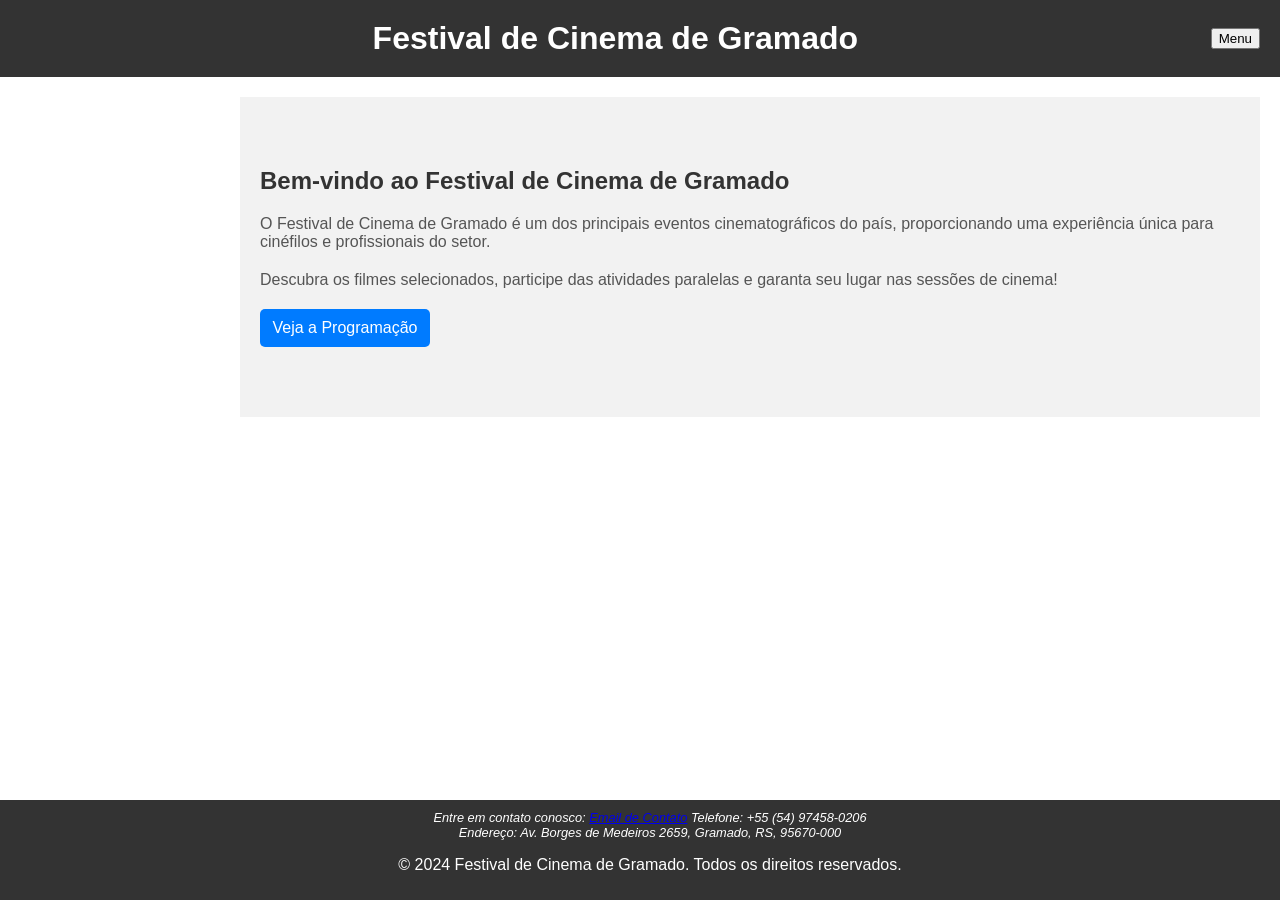
<file: 02-Entega da ADO02/01-ADO02-Entrega01/index.html>
<!DOCTYPE html>
<html lang="pt-BR">
  <head>
    <meta charset="UTF-8" />
    <meta name="viewport" content="width=device-width, initial-scale=1.0" />
    <title>Festival de Cinema de Gramado</title>
    <link rel="stylesheet" href="style.css" />
  </head>
  <body>
    <header>
      <h1>Festival de Cinema de Gramado</h1>
      <button id="toggleMenu">Menu</button>
    </header>
    <nav id="sidebar">
      <ul>
        <li><a href="homepage.html">Página Inicial</a></li>
        <li><a href="submissao.html">Submissão de Filmes</a></li>
        <li><a href="avaliacao.html">Avaliação de Filmes</a></li>
        <li><a href="programacao.html">Programação e Agendamento</a></li>
        <li><a href="venda_ingressos.html">Venda de Ingressos</a></li>
        <li>
          <a href="eventos_paralelos.html">Gestão de Eventos Paralelos</a>
        </li>
        <li><a href="sobre_nos.html">Sobre Nós</a></li>
      </ul>
    </nav>
    <section>
      <div class="section-home">
        <h2>Bem-vindo ao Festival de Cinema de Gramado</h2>
        <p>
          O Festival de Cinema de Gramado é um dos principais eventos
          cinematográficos do país, proporcionando uma experiência única para
          cinéfilos e profissionais do setor.
        </p>
        <p>
          Descubra os filmes selecionados, participe das atividades paralelas e
          garanta seu lugar nas sessões de cinema!
        </p>
        <a href="#" class="btn">Veja a Programação</a>
      </div>

      <div class="carousel">
        <!-- Carrossel de fotos aqui -->
      </div>
      <div class="video">
        <!-- Espaço para o vídeo do festival aqui -->
      </div>
      <div class="more-info">
        <!-- Mais informações sobre o festival aqui -->
      </div>
    </section>
    <footer>
      <address class="final">
        <!---- classe para mexer na parte do footer ---->
        Entre em contato conosco:
        <a href="festivaldegramadooficial2024S@gmail.com">Email de Contato</a>
        Telefone: +55 (54) 97458-0206
        <br />
        Endereço: Av. Borges de Medeiros 2659, Gramado, RS, 95670-000
      </address>
      <p>
        &copy; 2024 Festival de Cinema de Gramado. Todos os direitos reservados.
      </p>
    </footer>

    <script src="https://code.jquery.com/jquery-3.6.0.min.js"></script>
    <script>
      $(document).ready(function () {
        $("#toggleMenu").click(function () {
          $("#sidebar").toggle();
        });
      });
    </script>
  </body>
</html>
</file>
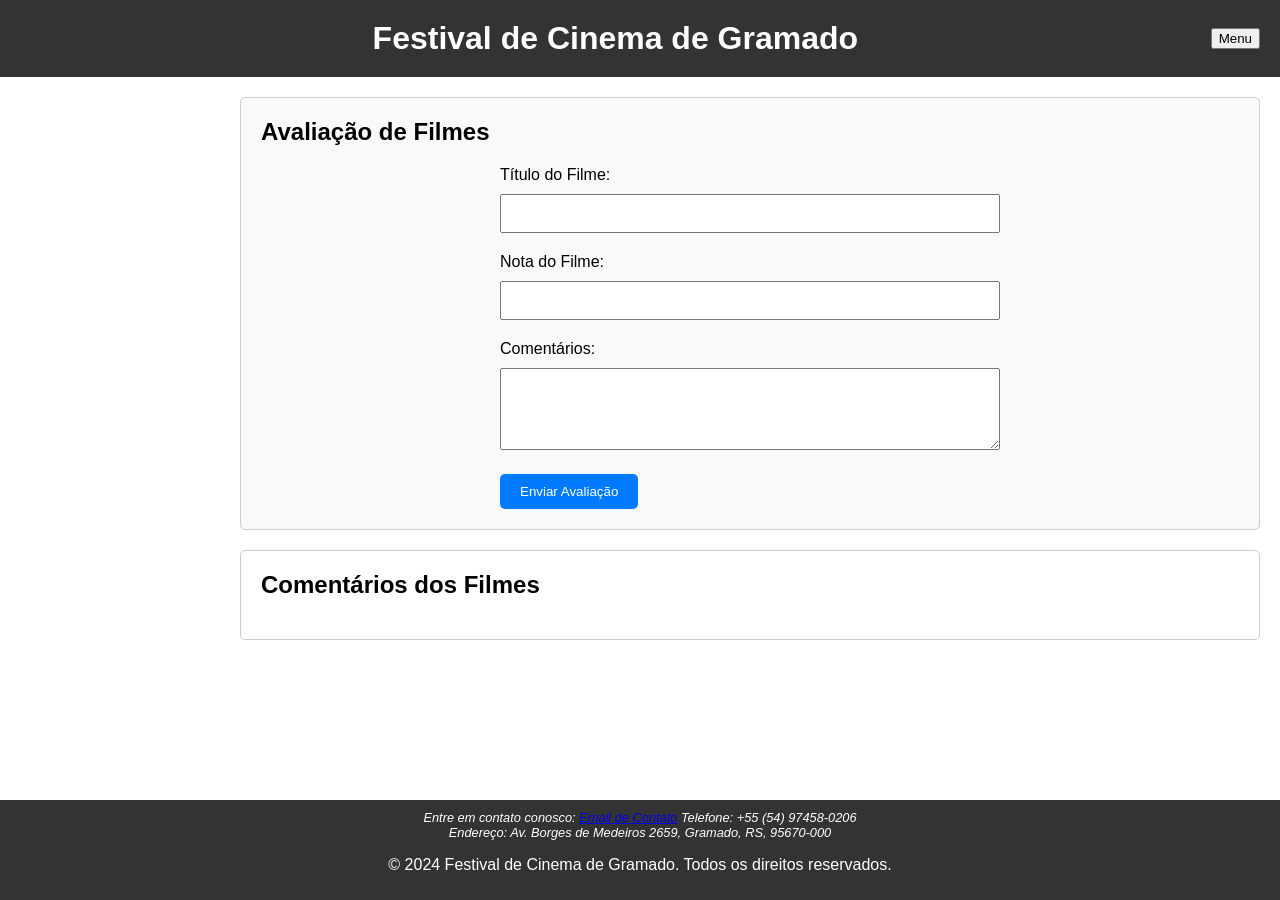
<file: 05 - Entrega do Projeto Final/Projeto Web/avaliacao.html>
<!DOCTYPE html>
<html lang="pt-BR">
<head>
    <meta charset="UTF-8" />
    <meta name="viewport" content="width=device-width, initial-scale=1.0" />
    <title>Avaliação de Filmes - Festival de Cinema de Gramado</title>
    <link rel="stylesheet" href="avaliacao.css" />
</head>
<body>
    <header>
        <h1>Festival de Cinema de Gramado</h1>
        <button id="toggleMenu">Menu</button>
    </header>
    <nav id="sidebar" class="sidebar">
        <ul>
            <li><a href="homepage.html">Página Inicial</a></li>
            <li><a href="submissao.html">Submissão de Filmes</a></li>
            <li><a href="avaliacao.html">Avaliação de Filmes</a></li>
            <li><a href="programacao.html">Programação e Agendamento</a></li>
            <li><a href="venda_ingressos.html">Venda de Ingressos</a></li>
            <li><a href="eventos_paralelos.html">Gestão de Eventos Paralelos</a></li>
            <li><a href="sobre_nos.html">Sobre Nós</a></li>
        </ul>
    </nav>
    
    <main>
        <section class="section-avaliacao">
            <h2>Avaliação de Filmes</h2>
            <form class="form-container">
                <label for="movieTitle">Título do Filme:</label>
                <input type="text" id="movieTitle" name="movieTitle" required />

                <label for="movieRating">Nota do Filme:</label>
                <input type="number" id="movieRating" name="movieRating" min="0" max="10" step="0.1" required />

                <label for="movieComments">Comentários:</label>
                <textarea id="movieComments" name="movieComments" rows="4" required></textarea>

                <button type="submit">Enviar Avaliação</button>
            </form>
        </section>

        <section class="section-comentarios">
            <h2>Comentários dos Filmes</h2>
            <div class="comentarios-list" id="comentariosList">
                <!-- Espaço para listar os comentários dos filmes -->
            </div>
        </section>
    </main>

    <footer>
        <address class="final">
            Entre em contato conosco:
            <a href="festivaldegramadooficial2024S@gmail.com">Email de Contato</a>
            Telefone: +55 (54) 97458-0206
            <br />
            Endereço: Av. Borges de Medeiros 2659, Gramado, RS, 95670-000
        </address>
        <p>&copy; 2024 Festival de Cinema de Gramado. Todos os direitos reservados.</p>
    </footer>

    <script src="https://code.jquery.com/jquery-3.6.0.min.js"></script>
    <script src="avaliacao.js"></script>
</body>
</html>
</file>
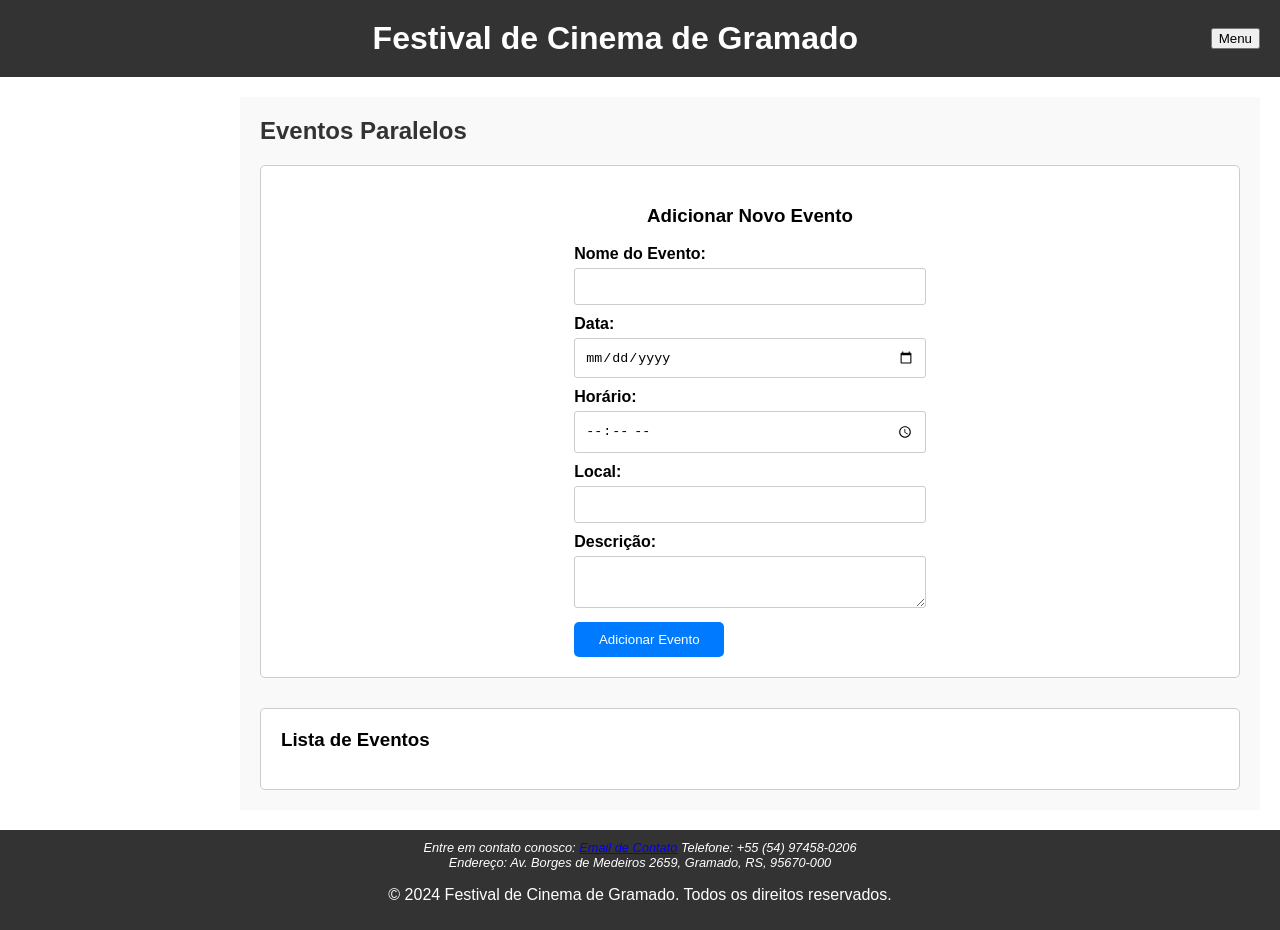
<file: 05 - Entrega do Projeto Final/Projeto Web/eventos_paralelos.html>
<!DOCTYPE html>
<html lang="pt-BR">
<head>
    <meta charset="UTF-8" />
    <meta name="viewport" content="width=device-width, initial-scale=1.0" />
    <title>Eventos Paralelos - Festival de Cinema de Gramado</title>
    <link rel="stylesheet" href="eventos_paralelos.css" />
</head>
<body>
    <header>
        <h1>Festival de Cinema de Gramado</h1>
        <button id="toggleMenu">Menu</button>
    </header>

    <nav id="sidebar">
        <ul>
            <li><a href="homepage.html">Página Inicial</a></li>
            <li><a href="submissao.html">Submissão de Filmes</a></li>
            <li><a href="avaliacao.html">Avaliação de Filmes</a></li>
            <li><a href="programacao.html">Programação e Agendamento</a></li>
            <li><a href="venda_ingressos.html">Venda de Ingressos</a></li>
            <li><a href="eventos_paralelos.html">Gestão de Eventos Paralelos</a></li>
            <li><a href="sobre_nos.html">Sobre Nós</a></li>
        </ul>
    </nav>

    <main>
        <section id="parallelEvents">
            <h2>Eventos Paralelos</h2>
            <div id="eventFormContainer">
                <h3>Adicionar Novo Evento</h3>
                <form id="addEventForm">
                    <label for="eventName">Nome do Evento:</label>
                    <input type="text" id="eventName" required>
                    <label for="eventDate">Data:</label>
                    <input type="date" id="eventDate" required>
                    <label for="eventTime">Horário:</label>
                    <input type="time" id="eventTime" required>
                    <label for="eventLocation">Local:</label>
                    <input type="text" id="eventLocation" required>
                    <label for="eventDescription">Descrição:</label>
                    <textarea id="eventDescription" required></textarea>
                    <button type="submit">Adicionar Evento</button>
                </form>
            </div>
            <div id="eventsListContainer">
                <h3>Lista de Eventos</h3>
                <div id="eventsList">
                    <!-- Eventos serão listados aqui -->
                </div>
            </div>
        </section>
    </main>

    <footer>
        <address class="final">
            Entre em contato conosco:
            <a href="festivaldegramadooficial2024S@gmail.com">Email de Contato</a>
            Telefone: +55 (54) 97458-0206
            <br />
            Endereço: Av. Borges de Medeiros 2659, Gramado, RS, 95670-000
        </address>
        <p>&copy; 2024 Festival de Cinema de Gramado. Todos os direitos reservados.</p>
    </footer>

    <script src="https://code.jquery.com/jquery-3.6.0.min.js"></script>
    <script src="eventos_paralelos.js"></script>
</body>
</html>
</file>
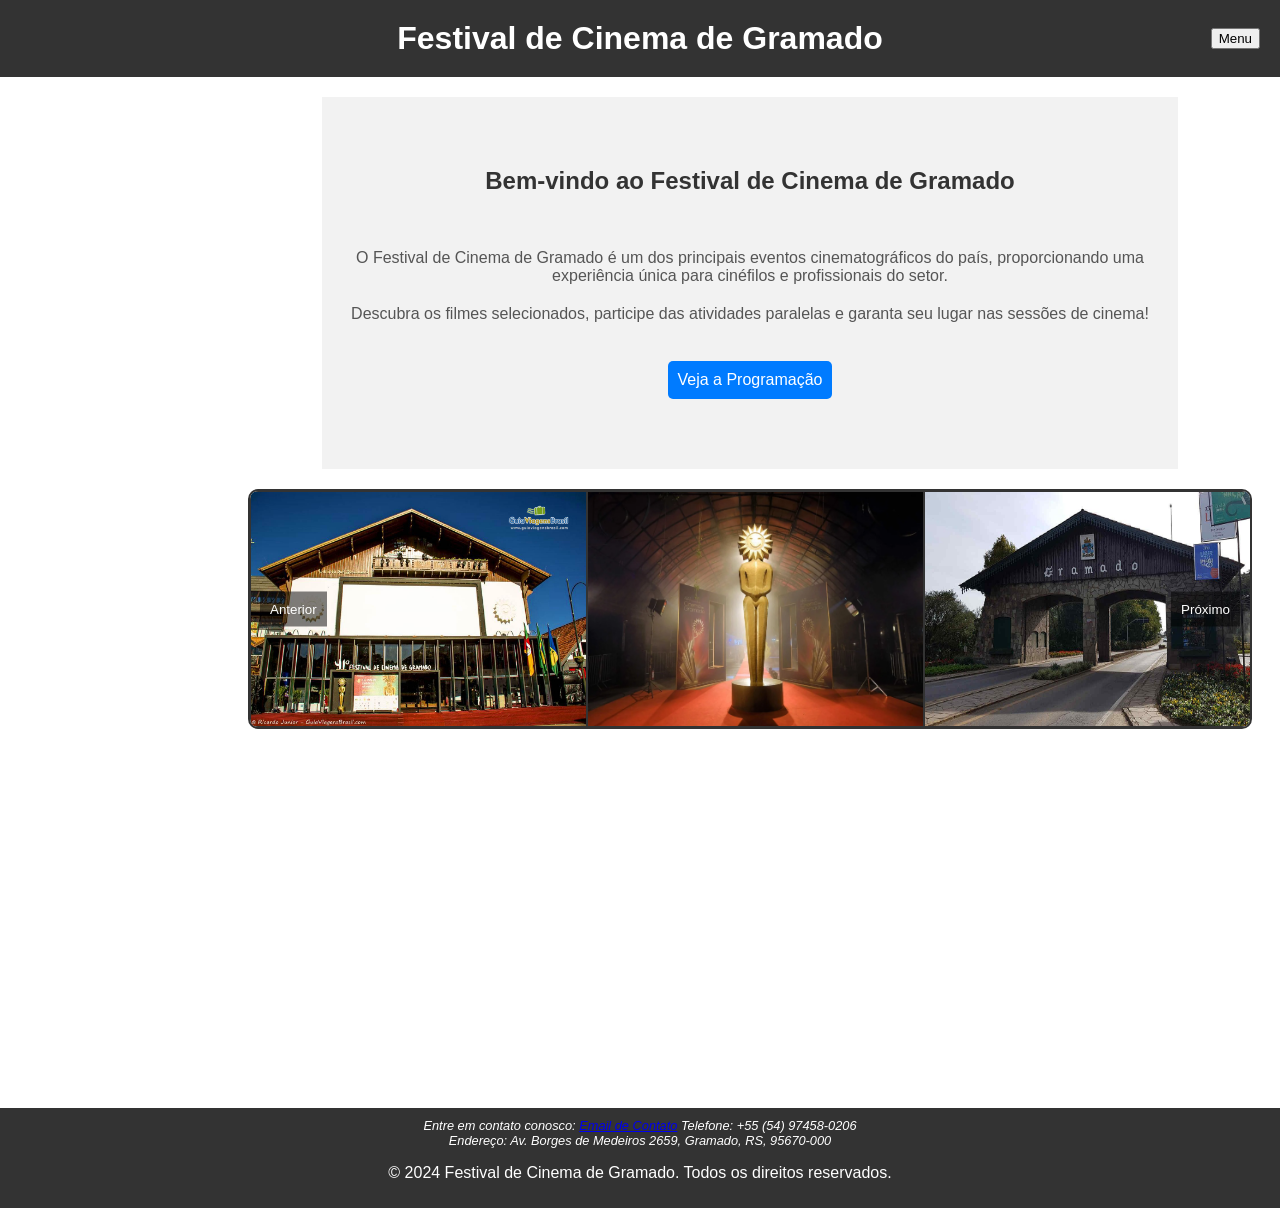
<file: 05 - Entrega do Projeto Final/Projeto Web/homepage.html>
<!DOCTYPE html>
<html lang="pt-BR">
<head>
    <meta charset="UTF-8">
    <meta name="viewport" content="width=device-width, initial-scale=1.0">
    <title>Festival de Cinema de Gramado</title>
    <link rel="stylesheet" href="homepage.css">
</head>
<body>
    <header>
        <h1>Festival de Cinema de Gramado</h1>
        <button id="toggleMenu">Menu</button>
    </header>
    <nav id="sidebar">
        <ul>
            <li><a href="homepage.html">Página Inicial</a></li>
            <li><a href="submissao.html">Submissão de Filmes</a></li>
            <li><a href="avaliacao.html">Avaliação de Filmes</a></li>
            <li><a href="programacao.html">Programação e Agendamento</a></li>
            <li><a href="venda_ingressos.html">Venda de Ingressos</a></li>
            <li><a href="eventos_paralelos.html">Gestão de Eventos Paralelos</a></li>
            <li><a href="sobre_nos.html">Sobre Nós</a></li>
        </ul>
    </nav>
    <section>
        <div class="section-home">
            <h2>Bem-vindo ao Festival de Cinema de Gramado</h2>
            <br>
            <p>O Festival de Cinema de Gramado é um dos principais eventos cinematográficos do país, proporcionando uma experiência única para cinéfilos e profissionais do setor.</p>
            <p>Descubra os filmes selecionados, participe das atividades paralelas e garanta seu lugar nas sessões de cinema!</p>
            <br>
            <a href="programacao.html" class="btn">Veja a Programação</a>
        </div>
        <div class="carousel">
            <div class="carousel-inner">
                <img src="fotos/foto1.jpeg" class="carousel-item active">
                <img src="fotos/foto2.jpeg" class="carousel-item">
                <img src="fotos/foto3.jpeg" class="carousel-item">
                <img src="fotos/foto4.jpeg" class="carousel-item">
                <img src="fotos/foto5.jpeg" class="carousel-item">
                <img src="fotos/foto6.jpeg" class="carousel-item">
                <img src="fotos/foto7.jpeg" class="carousel-item">
                <img src="fotos/foto8.jpeg" class="carousel-item">
                <img src="fotos/foto9.jpeg" class="carousel-item">
            </div>
            <button class="carousel-control prev">Anterior</button>
            <button class="carousel-control next">Próximo</button>
        </div>
        <div class="video">
            <iframe src="https://www.youtube.com/embed/_1z0xMzyCCk" frameborder="0" allow="accelerometer; autoplay; clipboard-write; encrypted-media; gyroscope; picture-in-picture" allowfullscreen></iframe>
        </div>
        <div class="more-info">
            <!-- Mais informações sobre o festival aqui -->
        </div>
    </section>
    <footer>
        <address class="final">
            <!-- classe para mexer na parte do footer -->
            Entre em contato conosco:
            <a href="festivaldegramadooficial2024S@gmail.com">Email de Contato</a>
            Telefone: +55 (54) 97458-0206
            <br>
            Endereço: Av. Borges de Medeiros 2659, Gramado, RS, 95670-000
        </address>
        <p>&copy; 2024 Festival de Cinema de Gramado. Todos os direitos reservados.</p>
    </footer>
    <script src="https://code.jquery.com/jquery-3.6.0.min.js"></script>
    <script src="homepage.js"></script>
</body>
</html>
</file>
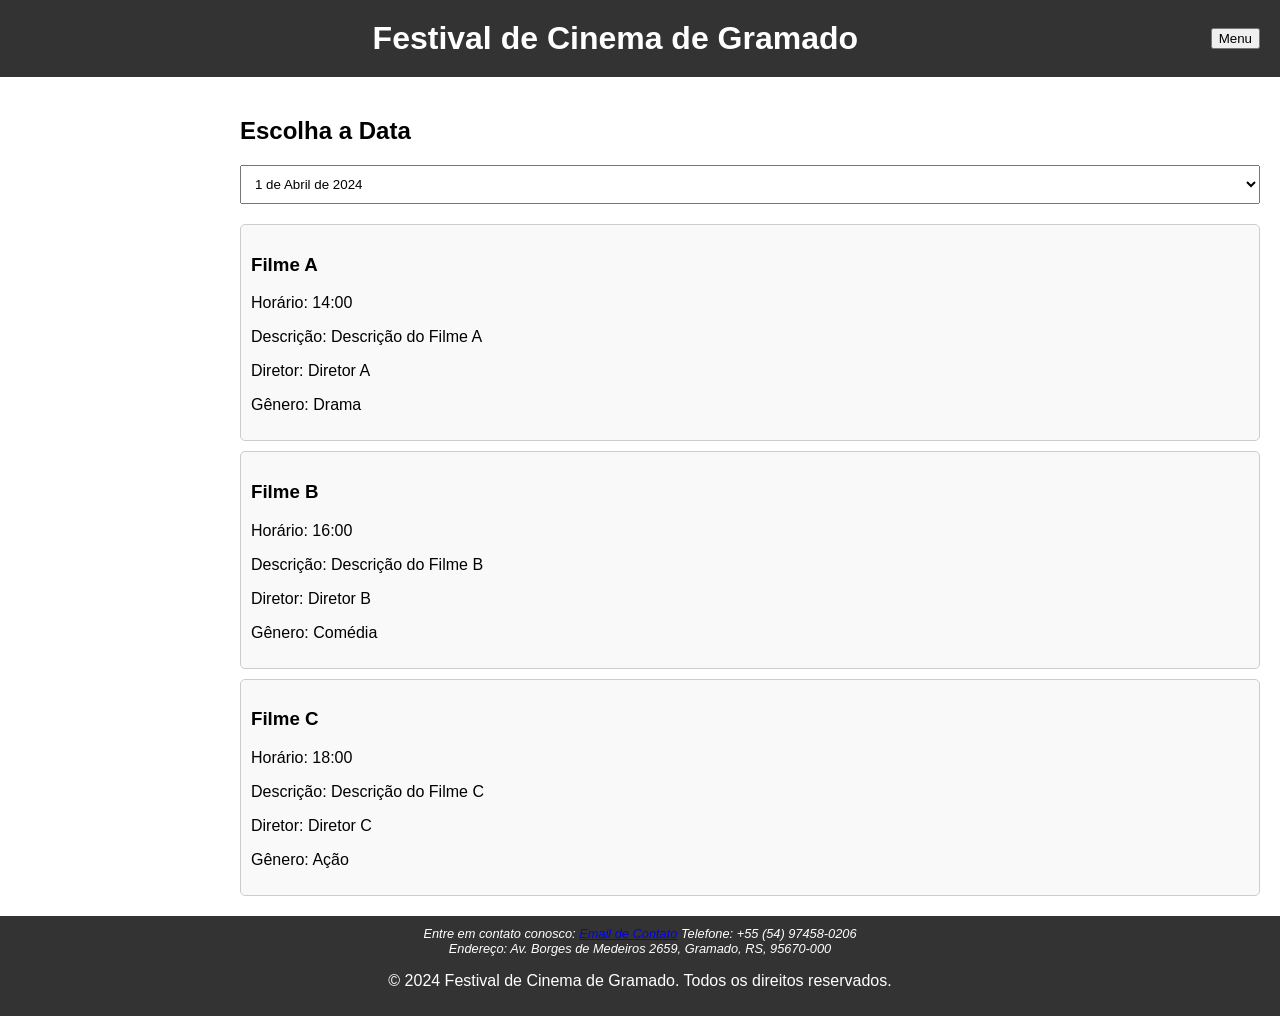
<file: 05 - Entrega do Projeto Final/Projeto Web/programacao.html>
<!DOCTYPE html>
<html lang="pt-BR">
<head>
    <meta charset="UTF-8" />
    <meta name="viewport" content="width=device-width, initial-scale=1.0" />
    <title>Programação de Filmes - Festival de Cinema de Gramado</title>
    <link rel="stylesheet" href="programacao.css" />
</head>
<body>
    <header>
        <h1>Festival de Cinema de Gramado</h1>
        <button id="toggleMenu">Menu</button>
    </header>

    <nav id="sidebar">
        <ul>
            <li><a href="homepage.html">Página Inicial</a></li>
            <li><a href="submissao.html">Submissão de Filmes</a></li>
            <li><a href="avaliacao.html">Avaliação de Filmes</a></li>
            <li><a href="programacao.html">Programação e Agendamento</a></li>
            <li><a href="venda_ingressos.html">Venda de Ingressos</a></li>
            <li><a href="eventos_paralelos.html">Gestão de Eventos Paralelos</a></li>
            <li><a href="sobre_nos.html">Sobre Nós</a></li>
        </ul>
    </nav>

    <main>
        <section id="movieSchedule">
            <h2>Escolha a Data</h2>
            <select id="dateSelector">
                <option value="2024-04-01">1 de Abril de 2024</option>
                <option value="2024-04-02">2 de Abril de 2024</option>
                <option value="2024-04-03">3 de Abril de 2024</option>
                <!-- Adicionar mais opções de datas conforme necessário -->
            </select>
        </section>

        <section id="movieList">
            <!-- A lista de filmes será exibida aqui conforme a seleção de data -->
        </section>
    </main>

    <footer>
        <address class="final">
            Entre em contato conosco:
            <a href="festivaldegramadooficial2024S@gmail.com">Email de Contato</a>
            Telefone: +55 (54) 97458-0206
            <br />
            Endereço: Av. Borges de Medeiros 2659, Gramado, RS, 95670-000
        </address>
        <p>&copy; 2024 Festival de Cinema de Gramado. Todos os direitos reservados.</p>
    </footer>

    <script src="https://code.jquery.com/jquery-3.6.0.min.js"></script>
    <script src="programacao.js"></script>
</body>
</html>
</file>
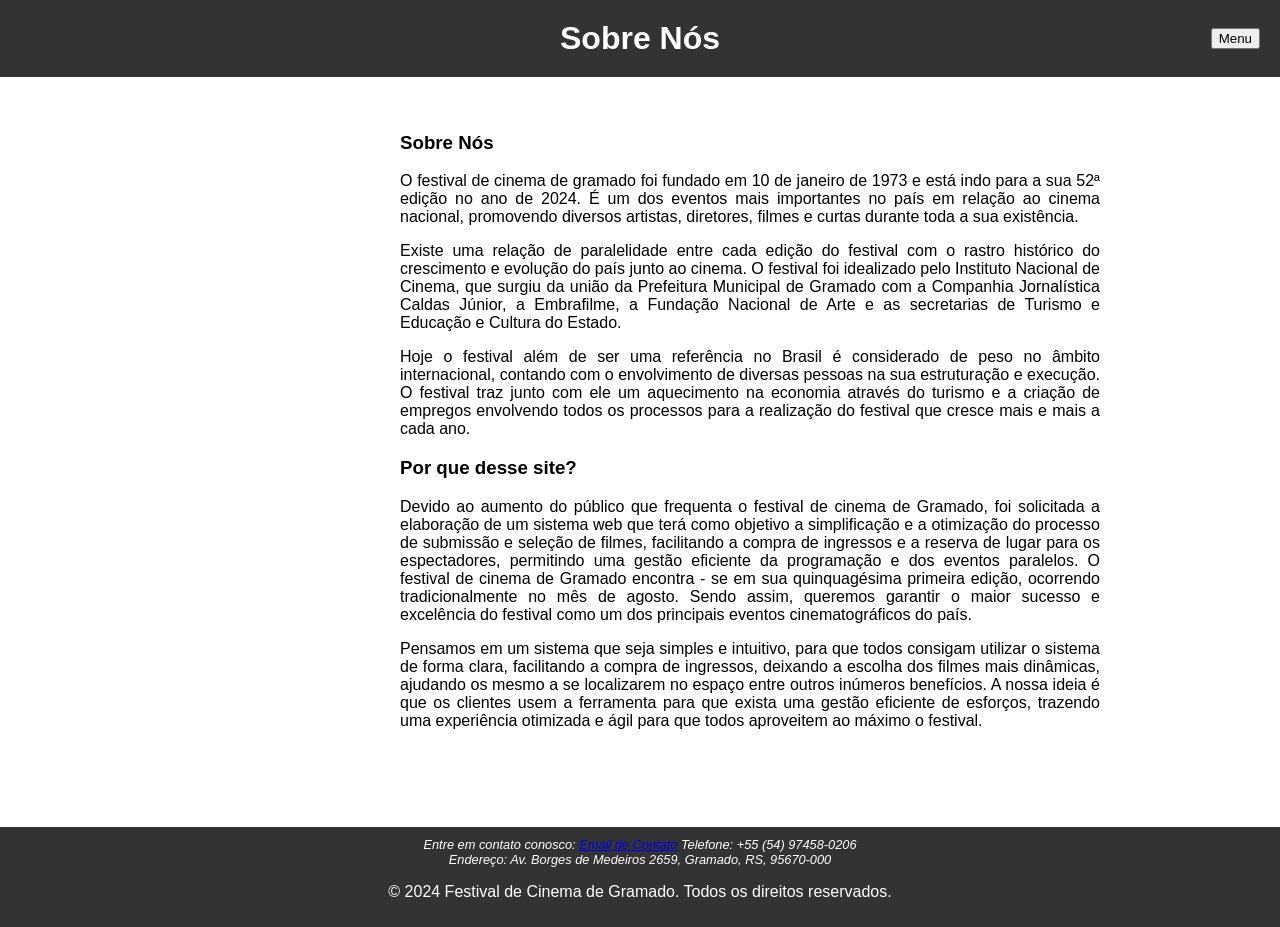
<file: 05 - Entrega do Projeto Final/Projeto Web/sobre_nos.html>
<!DOCTYPE html>
<html lang="pt-BR">
<head>
    <meta charset="UTF-8">
    <meta name="viewport" content="width=device-width, initial-scale=1.0">
    <title>Sobre Nós</title>
    <link rel="stylesheet" type="text/css" href="sobre_nos.css">
</head>
<body>
    <header>
        <h1>Sobre Nós</h1>
        <button id="toggleMenu">Menu</button>
    </header>

    <nav id="sidebar">
        <ul>
            <li><a href="homepage.html">Página Inicial</a></li>
            <li><a href="submissao.html">Submissão de Filmes</a></li>
            <li><a href="avaliacao.html">Avaliação de Filmes</a></li>
            <li><a href="programacao.html">Programação e Agendamento</a></li>
            <li><a href="venda_ingressos.html">Venda de Ingressos</a></li>
            <li><a href="eventos_paralelos.html">Gestão de Eventos Paralelos</a></li>
            <li><a href="sobre_nos.html">Sobre Nós</a></li>
        </ul>
    </nav>

    <section>
        <div class="container">
            <article>
                <h3>Sobre Nós</h3>

                <p class="texto">
                    O festival de cinema de gramado foi fundado em 10 de janeiro de 1973
                    e está indo para a sua 52ª edição no ano de 2024. É um dos eventos
                    mais importantes no país em relação ao cinema nacional, promovendo
                    diversos artistas, diretores, filmes e curtas durante toda a sua
                    existência.
                </p>

                <p class="texto">
                    Existe uma relação de paralelidade entre cada edição do festival com
                    o rastro histórico do crescimento e evolução do país junto ao
                    cinema. O festival foi idealizado pelo Instituto Nacional de Cinema,
                    que surgiu da união da Prefeitura Municipal de Gramado com a
                    Companhia Jornalística Caldas Júnior, a Embrafilme, a Fundação
                    Nacional de Arte e as secretarias de Turismo e Educação e Cultura do
                    Estado.
                </p>
                <p class="texto">
                    Hoje o festival além de ser uma referência no Brasil é considerado
                    de peso no âmbito internacional, contando com o envolvimento de
                    diversas pessoas na sua estruturação e execução. O festival traz
                    junto com ele um aquecimento na economia através do turismo e a
                    criação de empregos envolvendo todos os processos para a realização
                    do festival que cresce mais e mais a cada ano.
                </p>
            </article>

            <aside>
                <div>
                    <h3>Por que desse site?</h3>

                    <p class="texto">
                        Devido ao aumento do público que frequenta o festival de cinema de
                        Gramado, foi solicitada a elaboração de um sistema web que terá
                        como objetivo a simplificação e a otimização do processo de
                        submissão e seleção de filmes, facilitando a compra de ingressos e
                        a reserva de lugar para os espectadores, permitindo uma gestão
                        eficiente da programação e dos eventos paralelos. O festival de
                        cinema de Gramado encontra - se em sua quinquagésima primeira
                        edição, ocorrendo tradicionalmente no mês de agosto. Sendo assim,
                        queremos garantir o maior sucesso e excelência do festival como um
                        dos principais eventos cinematográficos do país.
                    </p>

                    <p class="texto">
                        Pensamos em um sistema que seja simples e intuitivo, para que
                        todos consigam utilizar o sistema de forma clara, facilitando a
                        compra de ingressos, deixando a escolha dos filmes mais dinâmicas,
                        ajudando os mesmo a se localizarem no espaço entre outros inúmeros
                        benefícios. A nossa ideia é que os clientes usem a ferramenta para
                        que exista uma gestão eficiente de esforços, trazendo uma
                        experiência otimizada e ágil para que todos aproveitem ao máximo o
                        festival.
                    </p>
                </div>
            </aside>
        </div>
    </section>

    <footer>
        <address class="final">
            Entre em contato conosco:
            <a href="festivaldegramadooficial2024S@gmail.com">Email de Contato</a>
            Telefone: +55 (54) 97458-0206
            <br />
            Endereço: Av. Borges de Medeiros 2659, Gramado, RS, 95670-000
        </address>
        <p>
            &copy; 2024 Festival de Cinema de Gramado. Todos os direitos reservados.
        </p>
    </footer>

    <script src="https://code.jquery.com/jquery-3.6.0.min.js"></script>
    <script src="sobre_nos.js"></script>
</body>
</html>
</file>
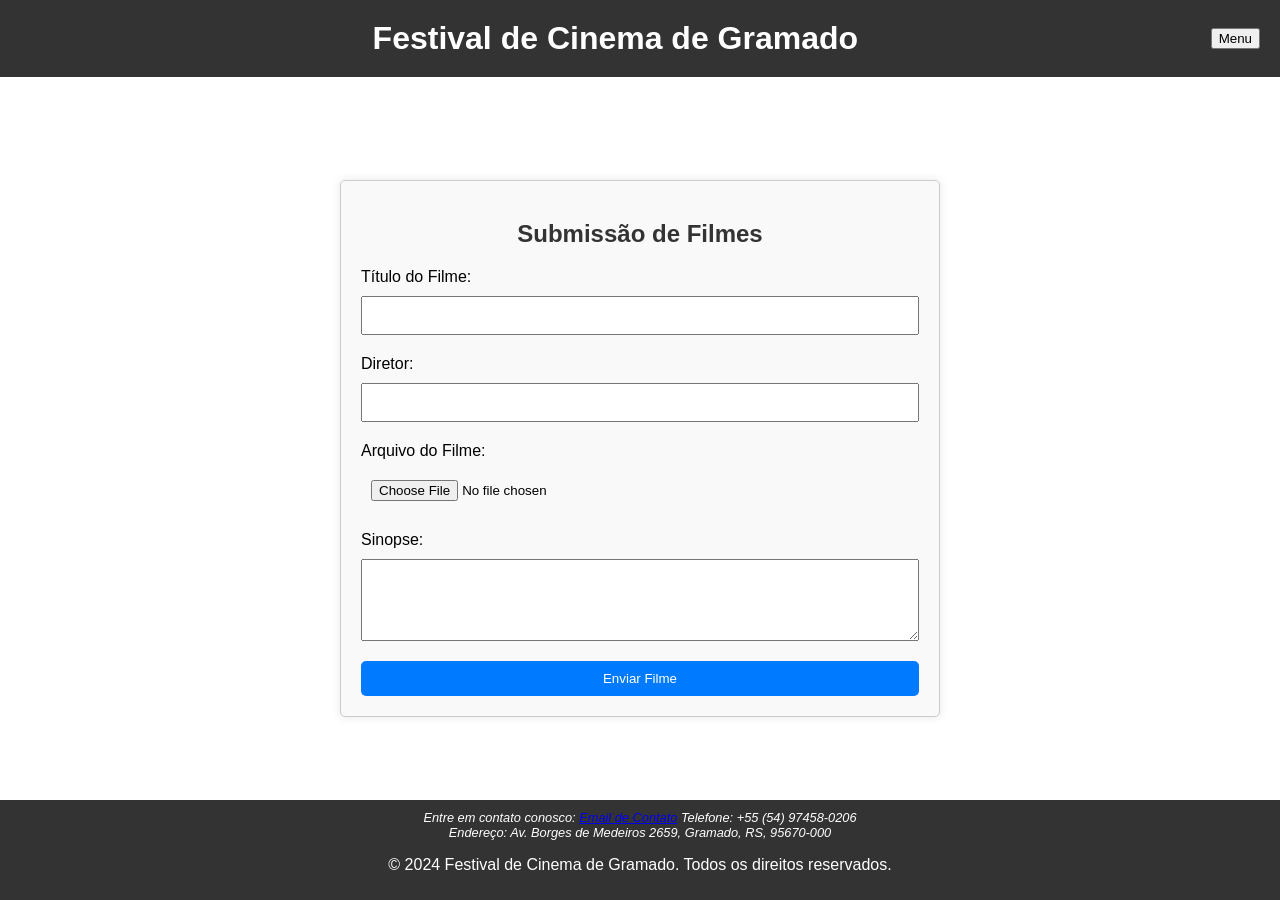
<file: 05 - Entrega do Projeto Final/Projeto Web/submissao.html>
<!DOCTYPE html>
<html lang="pt-BR">
<head>
    <meta charset="UTF-8">
    <meta name="viewport" content="width=device-width, initial-scale=1.0">
    <title>Submissão de Filmes - Festival de Cinema de Gramado</title>
    <link rel="stylesheet" href="submissao.css">
</head>
<body>
    <header>
        <h1>Festival de Cinema de Gramado</h1>
        <button id="toggleMenu">Menu</button>
    </header>

    <nav id="sidebar">
        <ul>
            <li><a href="homepage.html">Página Inicial</a></li>
            <li><a href="submissao.html">Submissão de Filmes</a></li>
            <li><a href="avaliacao.html">Avaliação de Filmes</a></li>
            <li><a href="programacao.html">Programação e Agendamento</a></li>
            <li><a href="venda_ingressos.html">Venda de Ingressos</a></li>
            <li><a href="eventos_paralelos.html">Gestão de Eventos Paralelos</a></li>
            <li><a href="sobre_nos.html">Sobre Nós</a></li>
        </ul>
    </nav>

    <main>
        <div class="submissao-container">
            <h2>Submissão de Filmes</h2>
            <form class="submissao-form" action="#" method="post">
                <label for="movieTitle">Título do Filme:</label>
                <input type="text" id="movieTitle" name="movieTitle" required>

                <label for="director">Diretor:</label>
                <input type="text" id="director" name="director" required>

                <label for="movieFile">Arquivo do Filme:</label>
                <input type="file" id="movieFile" name="movieFile" required accept="video/*">

                <label for="synopsis">Sinopse:</label>
                <textarea id="synopsis" name="synopsis" rows="4" required></textarea>

                <button type="submit">Enviar Filme</button>
            </form>
        </div>
    </main>

    <footer>
        <address class="final">
            Entre em contato conosco:
            <a href="festivaldegramadooficial2024S@gmail.com">Email de Contato</a>
            Telefone: +55 (54) 97458-0206
            <br />
            Endereço: Av. Borges de Medeiros 2659, Gramado, RS, 95670-000
        </address>
        <p>&copy; 2024 Festival de Cinema de Gramado. Todos os direitos reservados.</p>
    </footer>

    <script src="https://code.jquery.com/jquery-3.6.0.min.js"></script>
    <script src="submissao.js"></script>
</body>
</html>
</file>
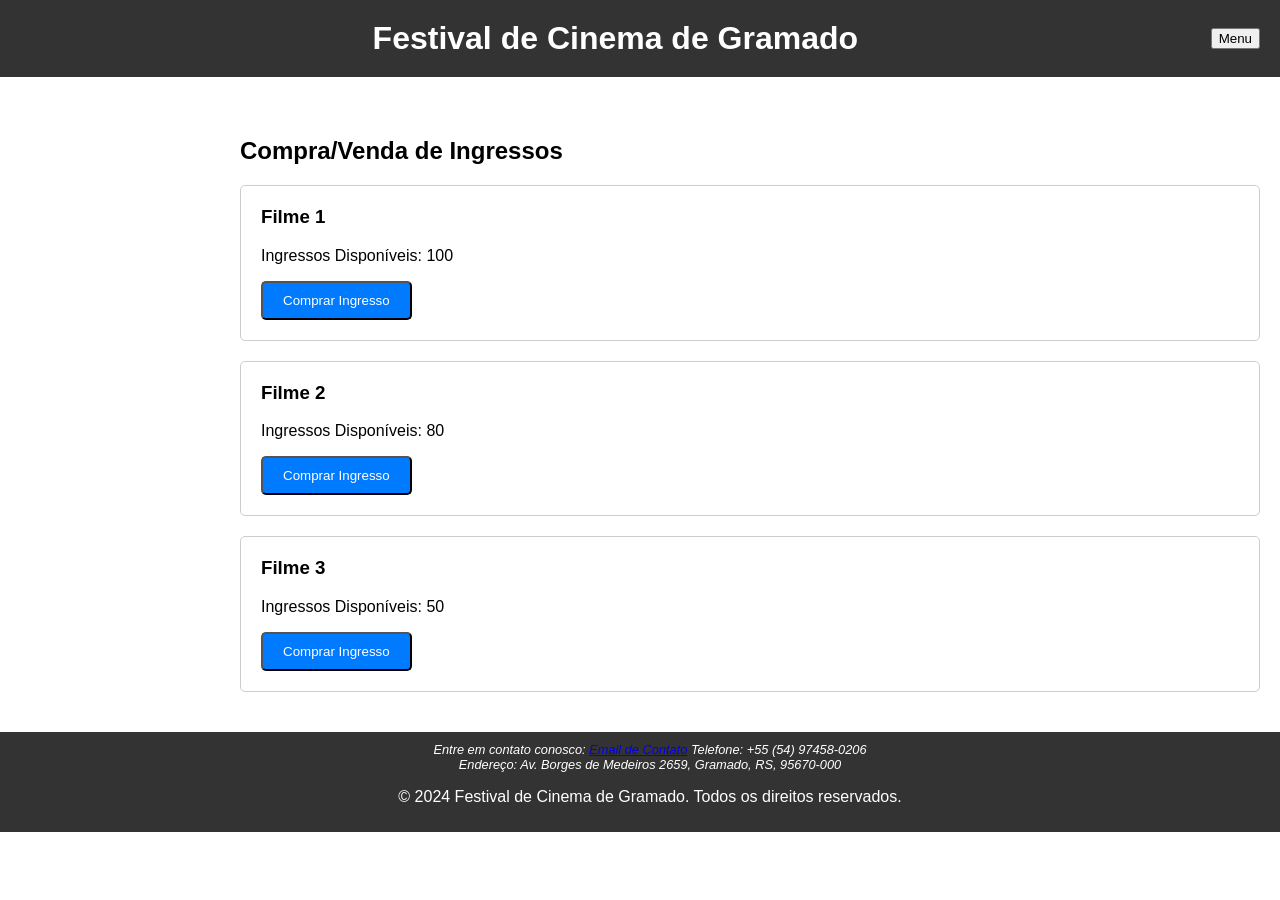
<file: 05 - Entrega do Projeto Final/Projeto Web/venda_ingressos.html>
<!DOCTYPE html>
<html lang="pt-BR">
<head>
    <meta charset="UTF-8" />
    <meta name="viewport" content="width=device-width, initial-scale=1.0" />
    <title>Venda de Ingressos - Festival de Cinema de Gramado</title>
    <link rel="stylesheet" href="venda_ingressos.css" />
</head>
<body>
    <header>
        <h1>Festival de Cinema de Gramado</h1>
        <button id="toggleMenu">Menu</button>
    </header>

    <nav id="sidebar">
        <ul>
            <li><a href="homepage.html">Página Inicial</a></li>
            <li><a href="submissao.html">Submissão de Filmes</a></li>
            <li><a href="avaliacao.html">Avaliação de Filmes</a></li>
            <li><a href="programacao.html">Programação e Agendamento</a></li>
            <li><a href="venda_ingressos.html">Venda de Ingressos</a></li>
            <li><a href="eventos_paralelos.html">Gestão de Eventos Paralelos</a></li>
            <li><a href="sobre_nos.html">Sobre Nós</a></li>
        </ul>
    </nav>

    <section id="tickets">
        <h2>Compra/Venda de Ingressos</h2>
        <div id="sessions"></div>
    </section>

    <footer>
        <address class="final">
            Entre em contato conosco:
            <a href="festivaldegramadooficial2024S@gmail.com">Email de Contato</a>
            Telefone: +55 (54) 97458-0206
            <br />
            Endereço: Av. Borges de Medeiros 2659, Gramado, RS, 95670-000
        </address>
        <p>&copy; 2024 Festival de Cinema de Gramado. Todos os direitos reservados.</p>
    </footer>

    <script src="https://code.jquery.com/jquery-3.6.0.min.js"></script>
    <script src="venda_ingressos.js"></script>
</body>
</html>
</file>
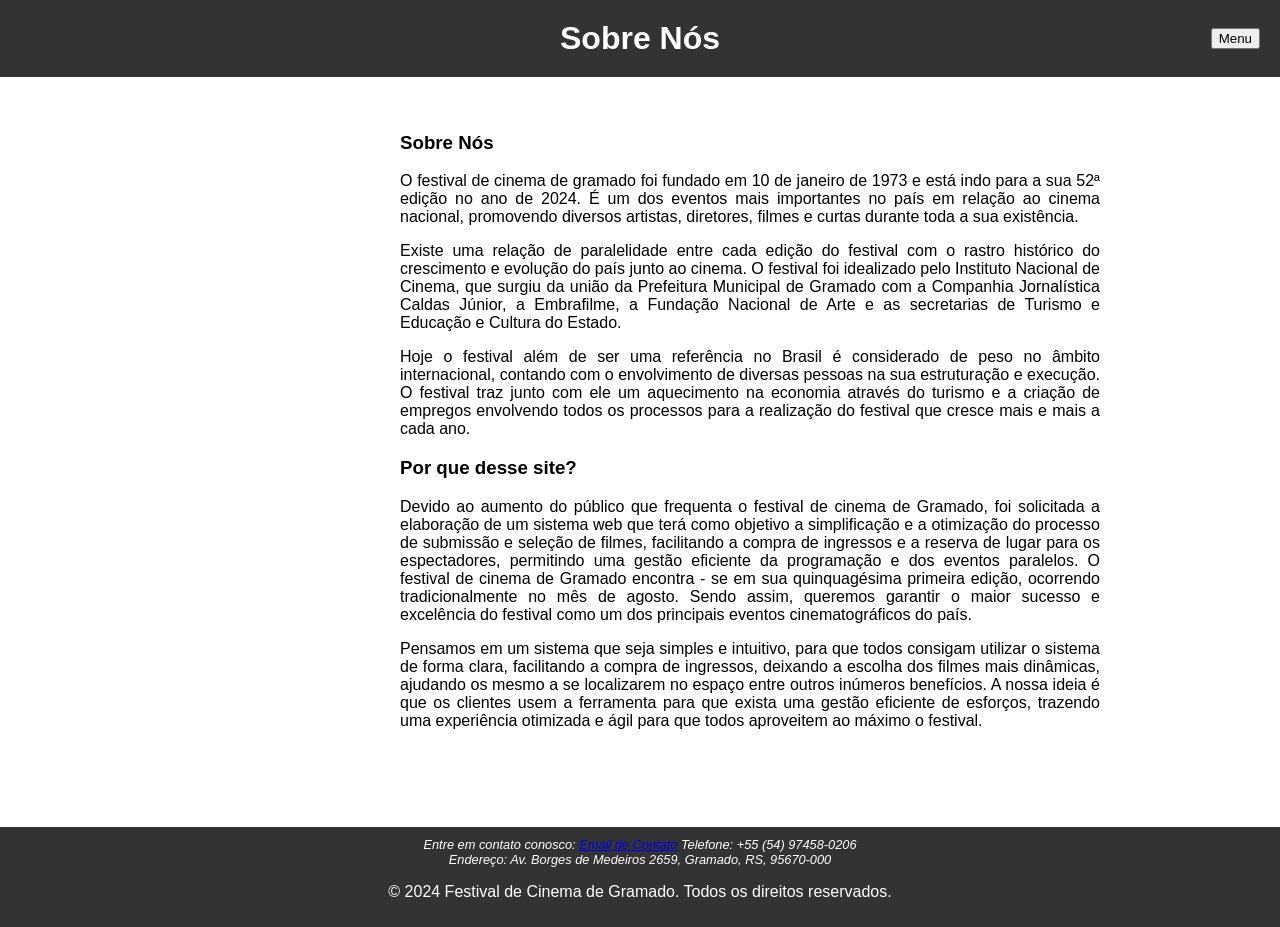
<file: 05 - Entrega do Projeto Final/PROVA WEB/sobre_nos.html>
<!DOCTYPE html>
<html lang="pt-BR">
<head>
    <!-- Definição do conjunto de caracteres e configuração de viewport para responsividade -->
    <meta charset="UTF-8">
    <meta name="viewport" content="width=device-width, initial-scale=1.0">
    <!-- Título da página e link para o arquivo CSS -->
    <title>Sobre Nós</title>
    <link rel="stylesheet" type="text/css" href="sobre_nos.css">
</head>
<body>
    <!-- Cabeçalho da página com título e botão de menu -->
    <header>
        <h1>Sobre Nós</h1>
        <button id="toggleMenu">Menu</button>
    </header>

    <!-- Barra lateral de navegação com links para outras páginas -->
    <nav id="sidebar">
        <ul>
            <li><a href="homepage.html">Página Inicial</a></li>
            <li><a href="submissao.html">Submissão de Filmes</a></li>
            <li><a href="avaliacao.html">Avaliação de Filmes</a></li>
            <li><a href="programacao.html">Programação e Agendamento</a></li>
            <li><a href="venda_ingressos.html">Venda de Ingressos</a></li>
            <li><a href="eventos_paralelos.html">Gestão de Eventos Paralelos</a></li>
            <li><a href="sobre_nos.html">Sobre Nós</a></li>
        </ul>
    </nav>

    <!-- Seção principal da página com informações sobre o festival -->
    <section>
        <div class="container">
            <article>
                <h3>Sobre Nós</h3>

                <p class="texto">
                    O festival de cinema de gramado foi fundado em 10 de janeiro de 1973
                    e está indo para a sua 52ª edição no ano de 2024. É um dos eventos
                    mais importantes no país em relação ao cinema nacional, promovendo
                    diversos artistas, diretores, filmes e curtas durante toda a sua
                    existência.
                </p>

                <p class="texto">
                    Existe uma relação de paralelidade entre cada edição do festival com
                    o rastro histórico do crescimento e evolução do país junto ao
                    cinema. O festival foi idealizado pelo Instituto Nacional de Cinema,
                    que surgiu da união da Prefeitura Municipal de Gramado com a
                    Companhia Jornalística Caldas Júnior, a Embrafilme, a Fundação
                    Nacional de Arte e as secretarias de Turismo e Educação e Cultura do
                    Estado.
                </p>
                <p class="texto">
                    Hoje o festival além de ser uma referência no Brasil é considerado
                    de peso no âmbito internacional, contando com o envolvimento de
                    diversas pessoas na sua estruturação e execução. O festival traz
                    junto com ele um aquecimento na economia através do turismo e a
                    criação de empregos envolvendo todos os processos para a realização
                    do festival que cresce mais e mais a cada ano.
                </p>
            </article>

            <!-- Conteúdo lateral com informações sobre o site -->
            <aside>
                <div>
                    <h3>Por que desse site?</h3>

                    <p class="texto">
                        Devido ao aumento do público que frequenta o festival de cinema de
                        Gramado, foi solicitada a elaboração de um sistema web que terá
                        como objetivo a simplificação e a otimização do processo de
                        submissão e seleção de filmes, facilitando a compra de ingressos e
                        a reserva de lugar para os espectadores, permitindo uma gestão
                        eficiente da programação e dos eventos paralelos. O festival de
                        cinema de Gramado encontra - se em sua quinquagésima primeira
                        edição, ocorrendo tradicionalmente no mês de agosto. Sendo assim,
                        queremos garantir o maior sucesso e excelência do festival como um
                        dos principais eventos cinematográficos do país.
                    </p>

                    <p class="texto">
                        Pensamos em um sistema que seja simples e intuitivo, para que
                        todos consigam utilizar o sistema de forma clara, facilitando a
                        compra de ingressos, deixando a escolha dos filmes mais dinâmicas,
                        ajudando os mesmo a se localizarem no espaço entre outros inúmeros
                        benefícios. A nossa ideia é que os clientes usem a ferramenta para
                        que exista uma gestão eficiente de esforços, trazendo uma
                        experiência otimizada e ágil para que todos aproveitem ao máximo o
                        festival.
                    </p>
                </div>
            </aside>
        </div>
    </section>

    <!-- Rodapé da página com informações de contato -->
    <footer>
        <address class="final">
            Entre em contato conosco:
            <a href="festivaldegramadooficial2024S@gmail.com">Email de Contato</a>
            Telefone: +55 (54) 97458-0206
            <br />
            Endereço: Av. Borges de Medeiros 2659, Gramado, RS, 95670-000
        </address>
        <p>
            &copy; 2024 Festival de Cinema de Gramado. Todos os direitos reservados.
        </p>
    </footer>

    <!-- Inclusão do jQuery e do arquivo JavaScript -->
    <script src="https://code.jquery.com/jquery-3.6.0.min.js"></script>
    <script src="sobre_nos.js"></script>
</body>
</html>
</file>
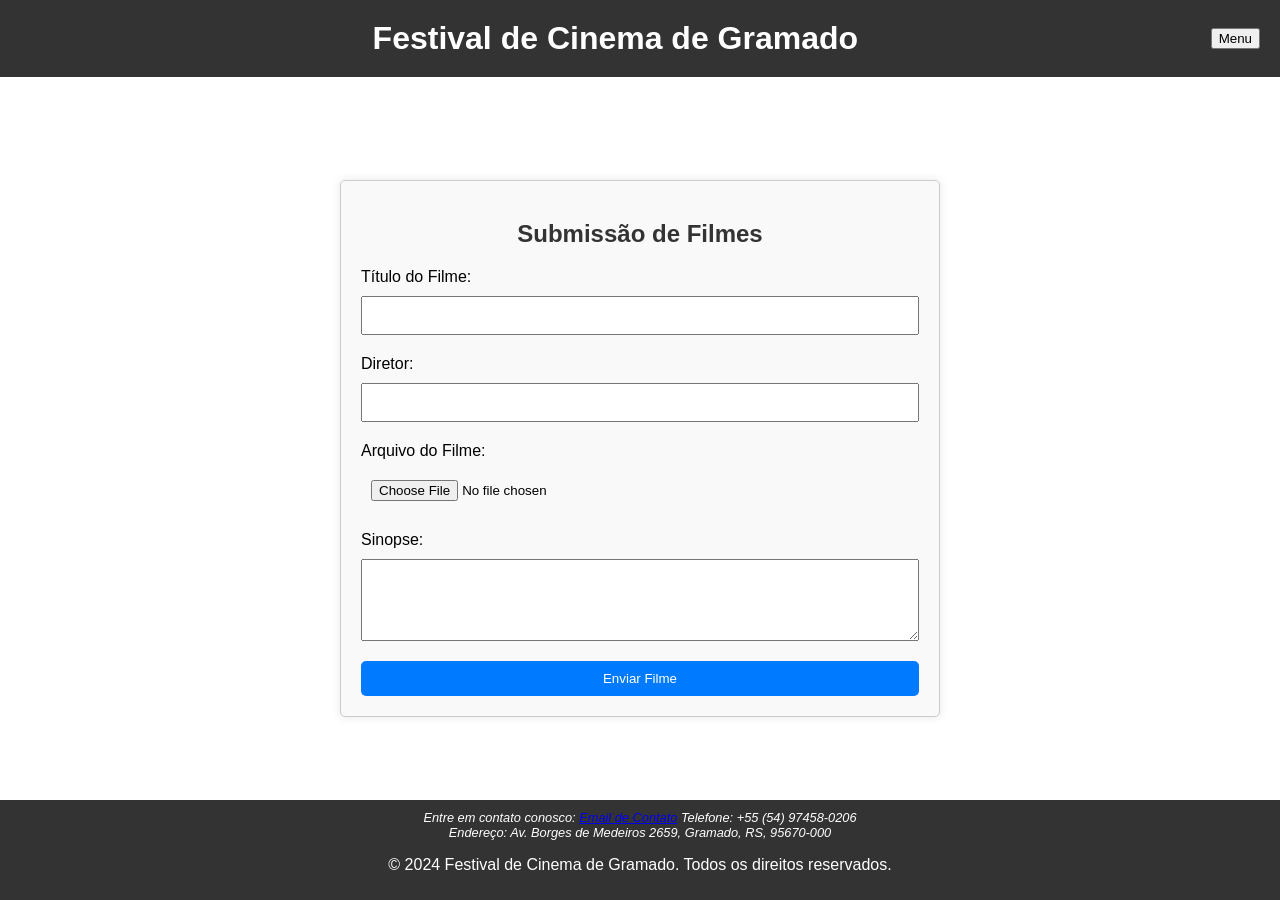
<file: 05 - Entrega do Projeto Final/PROVA WEB/submissao.html>
<!DOCTYPE html>
<html lang="pt-BR">
<head>
    <meta charset="UTF-8">
    <meta name="viewport" content="width=device-width, initial-scale=1.0">
    <title>Submissão de Filmes - Festival de Cinema de Gramado</title>
    <link rel="stylesheet" href="submissao.css">
</head>
<body>
    <header>
        <h1>Festival de Cinema de Gramado</h1>
        <!-- Botão para abrir/fechar o menu lateral -->
        <button id="toggleMenu">Menu</button>
    </header>

    <!-- Barra lateral com navegação -->
    <nav id="sidebar">
        <ul>
            <li><a href="homepage.html">Página Inicial</a></li>
            <li><a href="submissao.html">Submissão de Filmes</a></li>
            <li><a href="avaliacao.html">Avaliação de Filmes</a></li>
            <li><a href="programacao.html">Programação e Agendamento</a></li>
            <li><a href="venda_ingressos.html">Venda de Ingressos</a></li>
            <li><a href="eventos_paralelos.html">Gestão de Eventos Paralelos</a></li>
            <li><a href="sobre_nos.html">Sobre Nós</a></li>
        </ul>
    </nav>

    <!-- Seção principal do conteúdo -->
    <main>
        <div class="submissao-container">
            <h2>Submissão de Filmes</h2>
            <!-- Formulário de submissão de filmes -->
            <form class="submissao-form" action="#" method="post">
                <label for="movieTitle">Título do Filme:</label>
                <input type="text" id="movieTitle" name="movieTitle" required>

                <label for="director">Diretor:</label>
                <input type="text" id="director" name="director" required>

                <label for="movieFile">Arquivo do Filme:</label>
                <input type="file" id="movieFile" name="movieFile" required accept="video/*">

                <label for="synopsis">Sinopse:</label>
                <textarea id="synopsis" name="synopsis" rows="4" required></textarea>

                <button type="submit">Enviar Filme</button>
            </form>
        </div>
    </main>

    <footer>
        <address class="final">
            <!-- Informações de contato -->
            Entre em contato conosco:
            <a href="festivaldegramadooficial2024S@gmail.com">Email de Contato</a>
            Telefone: +55 (54) 97458-0206
            <br />
            Endereço: Av. Borges de Medeiros 2659, Gramado, RS, 95670-000
        </address>
        <p>&copy; 2024 Festival de Cinema de Gramado. Todos os direitos reservados.</p>
    </footer>

    <!-- Inclusão da biblioteca jQuery -->
    <script src="https://code.jquery.com/jquery-3.6.0.min.js"></script>
    <!-- Inclusão do arquivo de script -->
    <script src="submissao.js"></script>
</body>
</html>
</file>
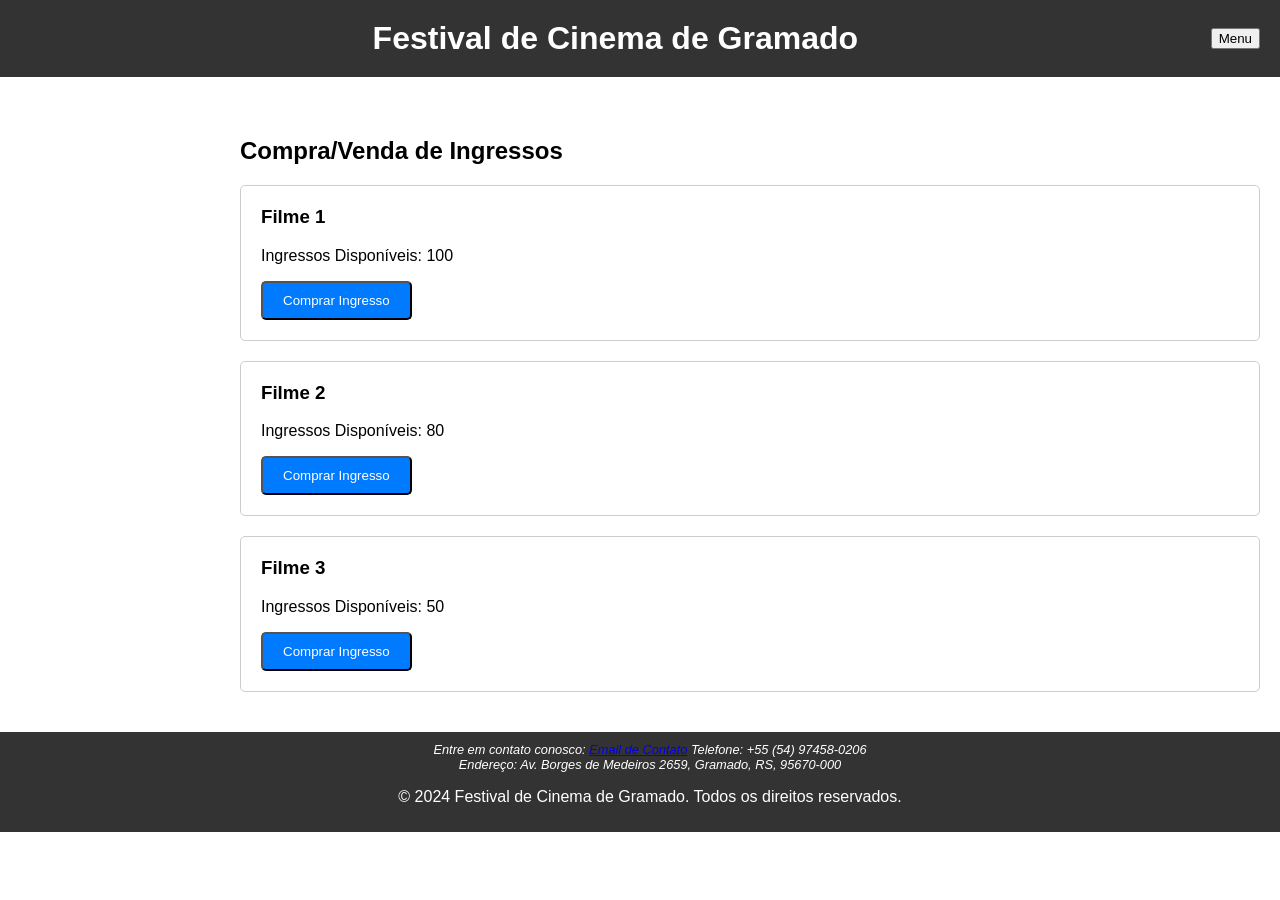
<file: 05 - Entrega do Projeto Final/PROVA WEB/venda_ingressos.html>
<!DOCTYPE html>
<html lang="pt-BR">
<head>
    <meta charset="UTF-8" />
    <meta name="viewport" content="width=device-width, initial-scale=1.0" />
    <title>Venda de Ingressos - Festival de Cinema de Gramado</title>
    <!-- Link para o arquivo de estilo CSS -->
    <link rel="stylesheet" href="venda_ingressos.css" />
</head>
<body>
    <header>
        <h1>Festival de Cinema de Gramado</h1>
        <!-- Botão para abrir/fechar o menu lateral -->
        <button id="toggleMenu">Menu</button>
    </header>

    <!-- Menu lateral -->
    <nav id="sidebar">
        <ul>
            <li><a href="homepage.html">Página Inicial</a></li>
            <li><a href="submissao.html">Submissão de Filmes</a></li>
            <li><a href="avaliacao.html">Avaliação de Filmes</a></li>
            <li><a href="programacao.html">Programação e Agendamento</a></li>
            <li><a href="venda_ingressos.html">Venda de Ingressos</a></li>
            <li><a href="eventos_paralelos.html">Gestão de Eventos Paralelos</a></li>
            <li><a href="sobre_nos.html">Sobre Nós</a></li>
        </ul>
    </nav>

    <!-- Seção principal para compra/venda de ingressos -->
    <section id="tickets">
        <h2>Compra/Venda de Ingressos</h2>
        <div id="sessions"></div>
    </section>

    <footer>
        <address class="final">
            <!-- Informações de contato -->
            Entre em contato conosco:
            <a href="festivaldegramadooficial2024S@gmail.com">Email de Contato</a>
            Telefone: +55 (54) 97458-0206
            <br />
            Endereço: Av. Borges de Medeiros 2659, Gramado, RS, 95670-000
        </address>
        <p>&copy; 2024 Festival de Cinema de Gramado. Todos os direitos reservados.</p>
    </footer>

    <!-- Inclusão da biblioteca jQuery -->
    <script src="https://code.jquery.com/jquery-3.6.0.min.js"></script>
    <!-- Inclusão do arquivo de script -->
    <script src="venda_ingressos.js"></script>
</body>
</html>
</file>
<file: 02-Entega da ADO02/01-ADO02-Entrega01/style.css>
/* styles.css */

/* Estilos gerais */
body {
    font-family: Arial, sans-serif;
    margin: 0;
    padding: 0;
}

header {
    background-color: #333;
    color: #fff;
    padding: 20px;
    display: flex;
    justify-content: space-between;
    align-items: center; /* Centralizar verticalmente */
}

header h1 {
    margin: 0;
    text-align: center; /* Centralizar horizontalmente */
    flex-grow: 1; /* Para ocupar o espaço restante */
}

nav {
    background-color: #333;
    color: #fff;
    width: 200px;
    height: 100%;
    position: fixed;
    top: 0;
    left: 0;
    overflow-y: auto;
    display: none; /* Escondendo a barra lateral inicialmente */
}

nav ul {
    list-style-type: none;
    padding: 0;
}

nav ul li {
    margin-bottom: 10px;
}

nav ul li a {
    display: block;
    padding: 10px;
    color: #fff;
    text-decoration: none;
}

nav ul li a:hover {
    background-color: #555;
}

section {
    margin-left: 220px; /* Considerando a largura da barra lateral */
    padding: 20px;
}

footer {
    background-color: #333;
    color: #fff;
    text-align: center;
    padding: 10px;
    position: fixed;
    bottom: 0;
    width: 100%;
}

/* Estilos específicos para a página inicial */
.section-home {
    background-color: #f2f2f2;
    padding: 50px 20px;
}

.section-home h2 {
    color: #333;
}

.section-home p {
    color: #555;
    margin-bottom: 20px;
}

.btn {
    display: block;
    width: 150px;
    background-color: #007bff;
    color: #fff;
    padding: 10px;
    text-align: center;
    text-decoration: none;
    border-radius: 5px;
    margin-bottom: 20px;
}

.btn:hover {
    background-color: #0056b3;
}

.final{
    font-size: 0.8rem;
}
</file>
<file: 05 - Entrega do Projeto Final/Projeto Web/avaliacao.css>
* {
    box-sizing: border-box;
}

html, body {
    height: 100%;
    margin: 0;
    padding: 0;
    font-family: Arial, sans-serif;
}

body {
    display: flex;
    flex-direction: column;
    min-height: 100vh;
}

header {
    background-color: #333;
    color: #fff;
    padding: 20px;
    display: flex;
    justify-content: space-between;
    align-items: center;
}

header h1 {
    margin: 0;
    text-align: center;
    flex-grow: 1;
}

nav {
    background-color: #333;
    color: #fff;
    width: 200px;
    height: 100%;
    position: fixed;
    top: auto;
    left: auto;
    overflow-y: auto;
    display: none; /* Escondendo a barra lateral inicialmente */
  }

nav ul {
    list-style-type: none;
    padding: 0;
}

nav ul li {
    margin-bottom: 10px;
}

nav ul li a {
    display: block;
    padding: 10px;
    color: #fff;
    text-decoration: none;
}

nav ul li a:hover {
    background-color: #555;
}

main {
    flex-grow: 1;
    margin-left: 220px;
    padding: 20px;
    display: flex;
    flex-direction: column;
}

.section-avaliacao,
.section-comentarios {
    margin-bottom: 20px;
}

.section-avaliacao {
    background-color: #f9f9f9;
    padding: 20px;
    border-radius: 5px;
    border: 1px solid #ccc;
}

.section-avaliacao h2 {
    margin-top: 0;
}

.form-container {
    max-width: 500px;
    margin: 0 auto;
}

.form-container label {
    display: block;
    margin-bottom: 10px;
}

.form-container input[type="text"],
.form-container input[type="number"],
.form-container textarea {
    width: 100%;
    padding: 10px;
    margin-bottom: 20px;
}

.form-container button[type="submit"] {
    background-color: #007bff;
    color: #fff;
    border: none;
    padding: 10px 20px;
    border-radius: 5px;
    cursor: pointer;
}

.form-container button[type="submit"]:hover {
    background-color: #0056b3;
}

.section-comentarios {
    background-color: #fff;
    padding: 20px;
    border-radius: 5px;
    border: 1px solid #ccc;
}

.section-comentarios h2 {
    margin-top: 0;
}

.comentarios-list .comentario {
    margin-bottom: 10px;
    padding: 10px;
    background-color: #f9f9f9;
    border-radius: 5px;
    border: 1px solid #ccc;
}

footer {
    background-color: #333;
    color: #fff;
    text-align: center;
    padding: 10px;
    width: 100%;
    margin-top: auto;
    position: relative;
}

.final {
    font-size: 0.8rem;
}

/* Estilos específicos para telas menores */
@media (max-width: 768px) {
    header {
        padding: 10px;
    }

    header h1 {
        font-size: 1.5em;
    }

    #toggleMenu {
        display: block;
    }

    nav {
        width: 100%;
        height: auto;
        position: static;
        display: none;
    }

    main {
        margin-left: 0;
        padding: 20px;
    }

    footer {
        position: static;
        margin-top: 20px;
    }

    nav.open {
        display: block;
    }
}
</file>
<file: 05 - Entrega do Projeto Final/Projeto Web/eventos_paralelos.css>
/* Estilos gerais */
* {
    box-sizing: border-box;
}

html, body {
    height: 100%;
    margin: 0;
    padding: 0;
    font-family: Arial, sans-serif;
}

body {
    display: flex;
    flex-direction: column;
    min-height: 100vh;
}

header {
    background-color: #333;
    color: #fff;
    padding: 20px;
    display: flex;
    justify-content: space-between;
    align-items: center;
}

header h1 {
    margin: 0;
    text-align: center;
    flex-grow: 1;
}

#toggleMenu:hover {
    background-color: #ddd;
}

nav {
    background-color: #333;
    color: #fff;
    width: 200px;
    height: 100%;
    position: fixed;
    top: auto;
    left: auto;
    overflow-y: auto;
    display: none; /* Escondendo a barra lateral inicialmente */
  }

nav ul {
    list-style-type: none;
    padding: 0;
}

nav ul li {
    margin-bottom: 10px;
}

nav ul li a {
    display: block;
    padding: 10px;
    color: #fff;
    text-decoration: none;
}

nav ul li a:hover {
    background-color: #555;
}

nav.open {
    display: block;
}

main {
    flex-grow: 1;
    margin-left: 220px;
    padding: 20px;
}

#parallelEvents {
    background-color: #f9f9f9;
    padding: 20px;
}

#parallelEvents h2 {
    color: #333;
    margin-top: 0;
}

#eventFormContainer {
    margin-bottom: 30px;
    padding: 20px;
    background-color: #fff;
    border: 1px solid #ccc;
    border-radius: 5px;
    text-align: center;
}

#addEventForm {
    display: inline-block;
    text-align: left;
}

#addEventForm label {
    margin-bottom: 5px;
    font-weight: bold;
    display: block;
}

#addEventForm input[type="text"],
#addEventForm input[type="date"],
#addEventForm input[type="time"],
#addEventForm textarea {
    margin-bottom: 10px;
    padding: 10px;
    border: 1px solid #ccc;
    border-radius: 3px;
    width: 100%;
    max-width: 500px;
}

#addEventForm button[type="submit"] {
    width: 150px;
    padding: 10px;
    background-color: #007bff;
    color: #fff;
    border: none;
    border-radius: 5px;
    cursor: pointer;
    align-self: center;
}

#addEventForm button[type="submit"]:hover {
    background-color: #0056b3;
}

#eventsListContainer {
    padding: 20px;
    background-color: #fff;
    border: 1px solid #ccc;
    border-radius: 5px;
}

#eventsListContainer h3 {
    margin-top: 0;
}

#eventsList .event {
    background-color: #fff;
    border: 1px solid #ccc;
    border-radius: 5px;
    padding: 10px;
    margin-bottom: 10px;
}

footer {
    background-color: #333;
    color: #fff;
    text-align: center;
    padding: 10px;
    width: 100%;
    position: relative;
    margin-top: auto;
}

.final {
    font-size: 0.8rem;
}

/* Estilos específicos para telas menores */
@media (max-width: 768px) {
    header {
        padding: 10px;
    }

    header h1 {
        font-size: 1.5em;
    }

    #toggleMenu {
        display: block;
    }

    nav {
        width: 100%;
        height: auto;
        position: static;
        display: none;
    }

    main {
        margin-left: 0;
        padding: 20px;
    }

    footer {
        position: static;
        margin-top: 20px;
    }

    nav.open {
        display: block;
    }
}
</file>
<file: 05 - Entrega do Projeto Final/Projeto Web/homepage.css>
/* Estilos gerais */
body {
    font-family: Arial, sans-serif;
    margin: 0;
    padding: 0;
}

header {
    background-color: #333;
    color: #fff;
    padding: 20px;
    display: flex;
    justify-content: center; /* Centraliza o conteúdo horizontalmente */
    align-items: center;
    position: relative;
}

header h1 {
    margin: 0;
    text-align: center;
}

#toggleMenu {
    position: absolute;
    right: 20px; /* Ajusta a posição do botão do menu */
}

nav {
    background-color: #333;
    color: #fff;
    width: 200px;
    height: 100%;
    position: fixed;
    top: 0;
    left: 0;
    overflow-y: auto;
    display: none; /* Escondendo a barra lateral inicialmente */
}

nav ul {
    list-style-type: none;
    padding: 0;
}

nav ul li {
    margin-bottom: 10px;
}

nav ul li a {
    display: block;
    padding: 10px;
    color: #fff;
    text-decoration: none;
}

nav ul li a:hover {
    background-color: #555;
}

section {
    margin-left: 220px; /* Considerando a largura da barra lateral */
    padding: 20px;
    min-height: calc(100vh - 60px); /* Considerando a altura do header e do footer */
    box-sizing: border-box;
}

footer {
    background-color: #333;
    color: #fff;
    text-align: center;
    padding: 10px;
    width: 100%;
    box-sizing: border-box;
}

/* Estilos específicos para a página inicial */
.section-home {
    background-color: #f2f2f2;
    padding: 50px 20px;
    text-align: center; /* Centraliza o texto e o botão */
    margin: 0 auto; /* Centraliza a seção */
    width: 80%; /* Largura ajustável */
}

.section-home h2 {
    color: #333;
}

.section-home p {
    color: #555;
    margin-bottom: 20px;
}

.section-home .btn {
    display: inline-block;
    width: auto;
    background-color: #007bff;
    color: #fff;
    padding: 10px;
    text-align: center;
    text-decoration: none;
    border-radius: 5px;
    margin-bottom: 20px;
}

.section-home .btn:hover {
    background-color: #0056b3;
}

.final {
    font-size: 0.8rem;
}

/* Estilos para o carrossel de fotos */
.carousel {
    position: relative;
    width: 100%; /* Ajusta a largura do carrossel */
    max-width: 1000px; /* Tamanho máximo do carrossel */
    margin: 20px auto; /* Centraliza o carrossel */
    overflow: hidden;
    border: 2px solid #333;
    border-radius: 10px;
}

.carousel-inner {
    display: flex;
    width: 50%;
    transition: transform 0.5s ease-in-out;
}

.carousel-item {
    min-width: 67%;
    transition: opacity 1s ease;
    display: none;
    border: 1.5px solid #333;
}

.carousel-item.active {
    display: block;
}

.carousel-control {
    position: absolute;
    top: 50%;
    transform: translateY(-50%);
    background-color: rgba(0, 0, 0, 0.5);
    color: #fff;
    border: none;
    padding: 10px;
    cursor: pointer;
}

.carousel-control.prev {
    left: 10px;
}

.carousel-control.next {
    right: 10px;
}

/* Estilos para o vídeo */
.video {
    text-align: center;
    margin: 20px auto; /* Centraliza o vídeo */
}

.video iframe {
    max-width: 100%;
    height: 315px;
    width: 560px;
}
</file>
<file: 05 - Entrega do Projeto Final/Projeto Web/programacao.css>
/* programacao.css */

/* Estilos gerais */
* {
    box-sizing: border-box;
}

html, body {
    height: 100%;
    margin: 0;
    padding: 0;
    font-family: Arial, sans-serif;
}

body {
    display: flex;
    flex-direction: column;
}

header {
    background-color: #333;
    color: #fff;
    padding: 20px;
    display: flex;
    justify-content: space-between;
    align-items: center;
}

header h1 {
    margin: 0;
    text-align: center;
    flex-grow: 1;
}

nav {
    background-color: #333;
    color: #fff;
    width: 200px;
    height: 100%;
    position: fixed;
    top: 0;
    left: 0;
    overflow-y: auto;
    display: none;
}

nav ul {
    list-style-type: none;
    padding: 0;
}

nav ul li {
    margin-bottom: 10px;
}

nav ul li a {
    display: block;
    padding: 10px;
    color: #fff;
    text-decoration: none;
}

nav ul li a:hover {
    background-color: #555;
}

#navMenu.open {
    display: block;
}

main {
    flex-grow: 1;
    margin-left: 220px;
    padding: 20px;
}

#dateSelector {
    width: 100%;
    padding: 10px;
    margin-bottom: 20px;
}

#movieList {
    display: flex;
    flex-direction: column;
    gap: 10px;
    max-height: calc(100vh - 200px); /* Ajuste conforme necessário */
    overflow-y: auto;
}

.movie-item {
    border: 1px solid #ccc;
    padding: 10px;
    border-radius: 5px;
    background-color: #f9f9f9;
}

footer {
    background-color: #333;
    color: #fff;
    text-align: center;
    padding: 10px;
}

.final {
    font-size: 0.8rem;
}

/* Estilos específicos para telas menores */
@media (max-width: 768px) {
    header {
        padding: 10px;
    }

    header h1 {
        font-size: 1.5em;
    }

    #toggleMenu {
        display: block;
    }

    nav {
        width: 100%;
        height: auto;
        position: static;
        display: none;
    }

    main {
        margin-left: 0;
        padding: 20px;
    }

    footer {
        position: static;
        margin-top: 20px;
    }

    nav.open {
        display: block;
    }
}
</file>
<file: 05 - Entrega do Projeto Final/Projeto Web/sobre_nos.css>
body {
  font-family: Arial, sans-serif;
  margin: 0;
  padding: 0;
}

header {
  background-color: #333;
  color: #fff;
  padding: 20px;
  display: flex;
  justify-content: center;
  position: relative;
  align-items: center; /* Centralizar verticalmente */
}

header h1 {
  margin: 0;
  text-align: center; /* Centralizar horizontalmente */
  /* Para ocupar o espaço restante */
}

#toggleMenu {
  position: absolute;
  right: 20px; /* Ajusta a posição do botão do menu */
}

nav {
  background-color: #333;
  color: #fff;
  width: 200px;
  height: 100%;
  position: fixed;
  top: 0;
  left: 0;
  overflow-y: auto;
  display: none; /* Escondendo a barra lateral inicialmente */
}

nav ul {
  list-style-type: none;
  padding: 0;
}

nav ul li {
  margin-bottom: 10px;
}

nav ul li a {
  display: block;
  padding: 10px;
  color: #fff;
  text-decoration: none;
}

nav ul li a:hover {
  background-color: #555;
}

section {
  margin-left: 220px; /* Considerando a largura da barra lateral */
  padding: 20px;
  min-height: calc(90vh - 60px); /* Considerando a altura do header e do footer */
  box-sizing: border-box;
}

footer {
  background-color: #333;
  color: #fff;
  text-align: center;
  padding: 10px;
  width: 100%;
  box-sizing: border-box;
}

.container {
  padding: 1rem 10rem;
  
}

.texto {
  text-align: justify;
  font-size: medium;
}

.final {
  font-size: 0.8rem;
}
</file>
<file: 05 - Entrega do Projeto Final/Projeto Web/submissao.css>
/* submissao.css */

/* Estilos específicos para a página de Submissão de Filmes */
* {
  box-sizing: border-box;
}

body {
  font-family: Arial, sans-serif;
  margin: 0;
  display: flex;
  flex-direction: column;
  min-height: 100vh;
}

header {
  background-color: #333;
  color: #fff;
  padding: 20px;
  display: flex;
  justify-content: space-between;
  align-items: center;
}

header h1 {
  margin: 0;
  text-align: center;
  flex-grow: 1;
}

#toggleMenu:hover {
  background-color: #ddd;
}

nav {
  background-color: #333;
  color: #fff;
  width: 200px;
  height: 100%;
  position: fixed;
  top: 0;
  left: 0;
  overflow-y: auto;
  display: none;
}

nav ul {
  list-style-type: none;
  padding: 0;
}

nav ul li {
  margin-bottom: 10px;
}

nav ul li a {
  display: block;
  padding: 10px;
  color: #fff;
  text-decoration: none;
}

nav ul li a:hover {
  background-color: #555;
}

main {
  flex-grow: 1;
  display: flex;
  justify-content: center;
  align-items: center;
  padding: 20px;
}

.submissao-container {
  background-color: #f9f9f9;
  padding: 20px;
  border-radius: 5px;
  border: 1px solid #ccc;
  width: 100%;
  max-width: 600px;
  box-shadow: 0 0 10px rgba(0, 0, 0, 0.1);
  text-align: center;
  margin-top: 20px; /* Espaçamento do topo */
}

.submissao-container h2 {
  color: #333;
  margin-bottom: 20px;
}

.submissao-form {
  display: flex;
  flex-direction: column;
}

.submissao-form label {
  margin-bottom: 10px;
  text-align: left;
}

.submissao-form input[type="text"],
.submissao-form input[type="file"],
.submissao-form textarea {
  width: 100%;
  padding: 10px;
  margin-bottom: 20px;
  box-sizing: border-box;
}

.submissao-form button[type="submit"] {
  background-color: #007bff;
  color: #fff;
  border: none;
  padding: 10px 20px;
  border-radius: 5px;
  cursor: pointer;
}

.submissao-form button[type="submit"]:hover {
  background-color: #0056b3;
}

footer {
  background-color: #333;
  color: #fff;
  text-align: center;
  padding: 10px;
  width: 100%;
  margin-top: auto;
}

.final {
  font-size: 0.8rem;
}

/* Estilos específicos para telas menores */
@media (max-width: 768px) {
  header {
      padding: 10px;
  }

  header h1 {
      font-size: 1.5em;
  }

  #toggleMenu {
      display: block;
  }

  nav {
      width: 100%;
      height: auto;
      position: static;
      display: none;
  }

  main {
      margin-left: 0;
      padding: 20px;
  }

  footer {
      position: static;
      margin-top: 20px;
  }

  nav.open {
      display: block;
  }
}
</file>
<file: 05 - Entrega do Projeto Final/Projeto Web/venda_ingressos.css>
/* Estilos para a página de venda de ingressos */

/* Estilos gerais */
body {
    font-family: Arial, sans-serif;
    margin: 0;
    padding: 0;
}

header {
    background-color: #333;
    color: #fff;
    padding: 20px;
    display: flex;
    justify-content: space-between;
    align-items: center; /* Centralizar verticalmente */
}

header h1 {
    margin: 0;
    text-align: center; /* Centralizar horizontalmente */
    flex-grow: 1; /* Para ocupar o espaço restante */
}

nav {
    background-color: #333;
    color: #fff;
    width: 200px;
    height: 100%;
    position: fixed;
    top: 0;
    left: 0;
    overflow-y: auto;
    display: none; /* Escondendo a barra lateral inicialmente */
}

nav ul {
    list-style-type: none;
    padding: 0;
}

nav ul li {
    margin-bottom: 10px;
}

nav ul li a {
    display: block;
    padding: 10px;
    color: #fff;
    text-decoration: none;
}

nav ul li a:hover {
    background-color: #555;
}

section {
    margin-left: 220px; /* Considerando a largura da barra lateral */
    padding: 20px;
}

#tickets {
    margin-top: 20px; /* Margem superior para evitar sobreposição com o cabeçalho */
    padding: 20px;
}

footer {
    background-color: #333;
    color: #fff;
    text-align: center;
    padding: 10px;
    width: 100%;
}

.final {
    font-size: 0.8rem;
}

/* Estilos para a seção de ingressos */
.session {
    margin-bottom: 20px;
    border: 1px solid #ccc;
    padding: 20px;
    border-radius: 5px;
}

.session h3 {
    margin-top: 0;
}

.btn-buy {
    display: inline-block;
    padding: 10px 20px;
    background-color: #007bff;
    color: #fff;
    text-align: center;
    text-decoration: none;
    border-radius: 5px;
    cursor: pointer;
}

.btn-buy:hover {
    background-color: #0056b3;
}
</file>
<file: 05 - Entrega do Projeto Final/PROVA WEB/sobre_nos.css>
body {
  font-family: Arial, sans-serif;
  margin: 0;
  padding: 0;
}

header {
  background-color: #333;
  color: #fff;
  padding: 20px;
  display: flex;
  justify-content: center;
  position: relative;
  align-items: center; /* Centralizar verticalmente */
}

header h1 {
  margin: 0;
  text-align: center; /* Centralizar horizontalmente */
  /* Para ocupar o espaço restante */
}

#toggleMenu {
  position: absolute;
  right: 20px; /* Ajusta a posição do botão do menu */
}

nav {
  background-color: #333;
  color: #fff;
  width: 200px;
  height: 100%;
  position: fixed;
  top: 0;
  left: 0;
  overflow-y: auto;
  display: none; /* Escondendo a barra lateral inicialmente */
}

nav ul {
  list-style-type: none;
  padding: 0;
}

nav ul li {
  margin-bottom: 10px;
}

nav ul li a {
  display: block;
  padding: 10px;
  color: #fff;
  text-decoration: none;
}

nav ul li a:hover {
  background-color: #555;
}

section {
  margin-left: 220px; /* Considerando a largura da barra lateral */
  padding: 20px;
  min-height: calc(90vh - 60px); /* Considerando a altura do header e do footer */
  box-sizing: border-box;
}

footer {
  background-color: #333;
  color: #fff;
  text-align: center;
  padding: 10px;
  width: 100%;
  box-sizing: border-box;
}

.container {
  padding: 1rem 10rem;
  
}

.texto {
  text-align: justify;
  font-size: medium;
}

.final {
  font-size: 0.8rem;
}
</file>
<file: 05 - Entrega do Projeto Final/PROVA WEB/submissao.css>
/* submissao.css */

/* Estilos específicos para a página de Submissão de Filmes */
* {
  box-sizing: border-box;
}

body {
  font-family: Arial, sans-serif;
  margin: 0;
  display: flex;
  flex-direction: column;
  min-height: 100vh;
}

header {
  background-color: #333;
  color: #fff;
  padding: 20px;
  display: flex;
  justify-content: space-between;
  align-items: center;
}

header h1 {
  margin: 0;
  text-align: center;
  flex-grow: 1;
}

#toggleMenu:hover {
  background-color: #ddd;
}

nav {
  background-color: #333;
  color: #fff;
  width: 200px;
  height: 100%;
  position: fixed;
  top: 0;
  left: 0;
  overflow-y: auto;
  display: none;
}

nav ul {
  list-style-type: none;
  padding: 0;
}

nav ul li {
  margin-bottom: 10px;
}

nav ul li a {
  display: block;
  padding: 10px;
  color: #fff;
  text-decoration: none;
}

nav ul li a:hover {
  background-color: #555;
}

main {
  flex-grow: 1;
  display: flex;
  justify-content: center;
  align-items: center;
  padding: 20px;
}

.submissao-container {
  background-color: #f9f9f9;
  padding: 20px;
  border-radius: 5px;
  border: 1px solid #ccc;
  width: 100%;
  max-width: 600px;
  box-shadow: 0 0 10px rgba(0, 0, 0, 0.1);
  text-align: center;
  margin-top: 20px; /* Espaçamento do topo */
}

.submissao-container h2 {
  color: #333;
  margin-bottom: 20px;
}

.submissao-form {
  display: flex;
  flex-direction: column;
}

.submissao-form label {
  margin-bottom: 10px;
  text-align: left;
}

.submissao-form input[type="text"],
.submissao-form input[type="file"],
.submissao-form textarea {
  width: 100%;
  padding: 10px;
  margin-bottom: 20px;
  box-sizing: border-box;
}

.submissao-form button[type="submit"] {
  background-color: #007bff;
  color: #fff;
  border: none;
  padding: 10px 20px;
  border-radius: 5px;
  cursor: pointer;
}

.submissao-form button[type="submit"]:hover {
  background-color: #0056b3;
}

footer {
  background-color: #333;
  color: #fff;
  text-align: center;
  padding: 10px;
  width: 100%;
  margin-top: auto;
}

.final {
  font-size: 0.8rem;
}

/* Estilos específicos para telas menores */
@media (max-width: 768px) {
  header {
      padding: 10px;
  }

  header h1 {
      font-size: 1.5em;
  }

  #toggleMenu {
      display: block;
  }

  nav {
      width: 100%;
      height: auto;
      position: static;
      display: none;
  }

  main {
      margin-left: 0;
      padding: 20px;
  }

  footer {
      position: static;
      margin-top: 20px;
  }

  nav.open {
      display: block;
  }
}
</file>
<file: 05 - Entrega do Projeto Final/PROVA WEB/venda_ingressos.css>
/* Estilos para a página de venda de ingressos */

/* Estilos gerais */
body {
    font-family: Arial, sans-serif;
    margin: 0;
    padding: 0;
}

header {
    background-color: #333;
    color: #fff;
    padding: 20px;
    display: flex;
    justify-content: space-between;
    align-items: center; /* Centralizar verticalmente */
}

header h1 {
    margin: 0;
    text-align: center; /* Centralizar horizontalmente */
    flex-grow: 1; /* Para ocupar o espaço restante */
}

nav {
    background-color: #333;
    color: #fff;
    width: 200px;
    height: 100%;
    position: fixed;
    top: 0;
    left: 0;
    overflow-y: auto;
    display: none; /* Escondendo a barra lateral inicialmente */
}

nav ul {
    list-style-type: none;
    padding: 0;
}

nav ul li {
    margin-bottom: 10px;
}

nav ul li a {
    display: block;
    padding: 10px;
    color: #fff;
    text-decoration: none;
}

nav ul li a:hover {
    background-color: #555;
}

section {
    margin-left: 220px; /* Considerando a largura da barra lateral */
    padding: 20px;
}

#tickets {
    margin-top: 20px; /* Margem superior para evitar sobreposição com o cabeçalho */
    padding: 20px;
}

footer {
    background-color: #333;
    color: #fff;
    text-align: center;
    padding: 10px;
    width: 100%;
}

.final {
    font-size: 0.8rem;
}

/* Estilos para a seção de ingressos */
.session {
    margin-bottom: 20px;
    border: 1px solid #ccc;
    padding: 20px;
    border-radius: 5px;
}

.session h3 {
    margin-top: 0;
}

.btn-buy {
    display: inline-block;
    padding: 10px 20px;
    background-color: #007bff;
    color: #fff;
    text-align: center;
    text-decoration: none;
    border-radius: 5px;
    cursor: pointer;
}

.btn-buy:hover {
    background-color: #0056b3;
}
</file>
